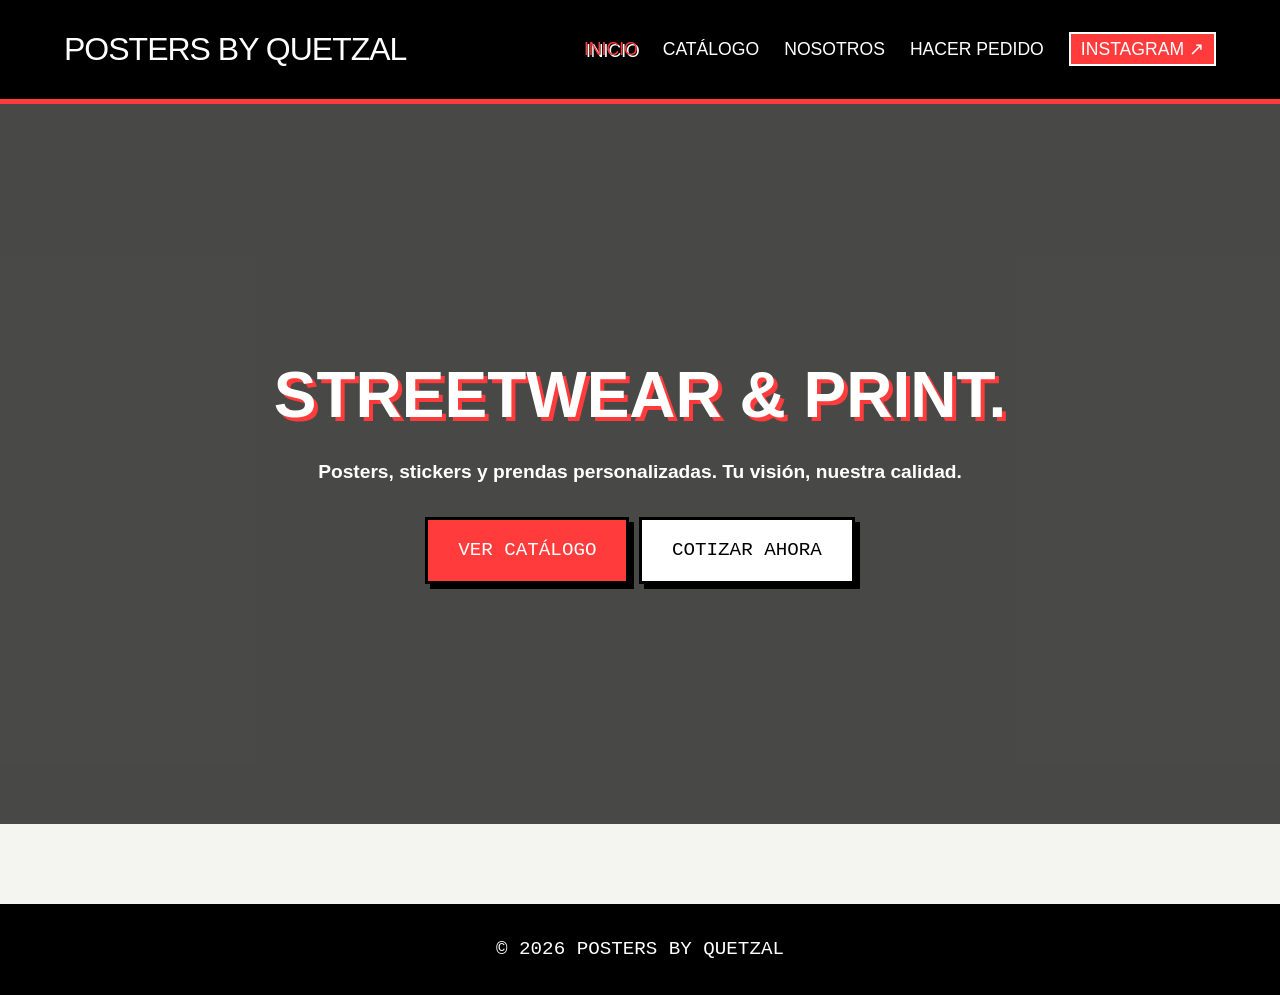
<file: index.html>
<!DOCTYPE html>
<html lang="es">
<head>
    <meta charset="UTF-8">
    <meta name="viewport" content="width=device-width, initial-scale=1.0">
    <title>Posters by Quetzal | Inicio</title>
    <link rel="stylesheet" href="css/style.css">
</head>
<body>
    <header>
        <nav class="navbar">
            <div class="logo">POSTERS BY QUETZAL</div>
            <ul class="nav-links">
                <li><a href="index.html" class="active">INICIO</a></li>
                <li><a href="catalogo.html">CATÁLOGO</a></li>
                <li><a href="nosotros.html">NOSOTROS</a></li>
                <li><a href="pedido.html">HACER PEDIDO</a></li>
                <li><a href="https://www.instagram.com/posters_by_quetzal/" target="_blank" class="ig-link">INSTAGRAM ↗</a></li>
            </ul>
        </nav>
    </header>

    <main>
        <section class="hero">
            <div class="hero-content">
                <h1>STREETWEAR & PRINT.</h1>
                <p>Posters, stickers y prendas personalizadas. Tu visión, nuestra calidad.</p>
                <div class="cta-buttons">
                    <a href="catalogo.html" class="btn-primary">VER CATÁLOGO</a>
                    <a href="pedido.html" class="btn-secondary">COTIZAR AHORA</a>
                </div>
            </div>
        </section>
    </main>

    <footer>
        <p>&copy; 2026 POSTERS BY QUETZAL</p>
    </footer>
    <script src="js/main.js"></script>
</body>
</html>
</file>
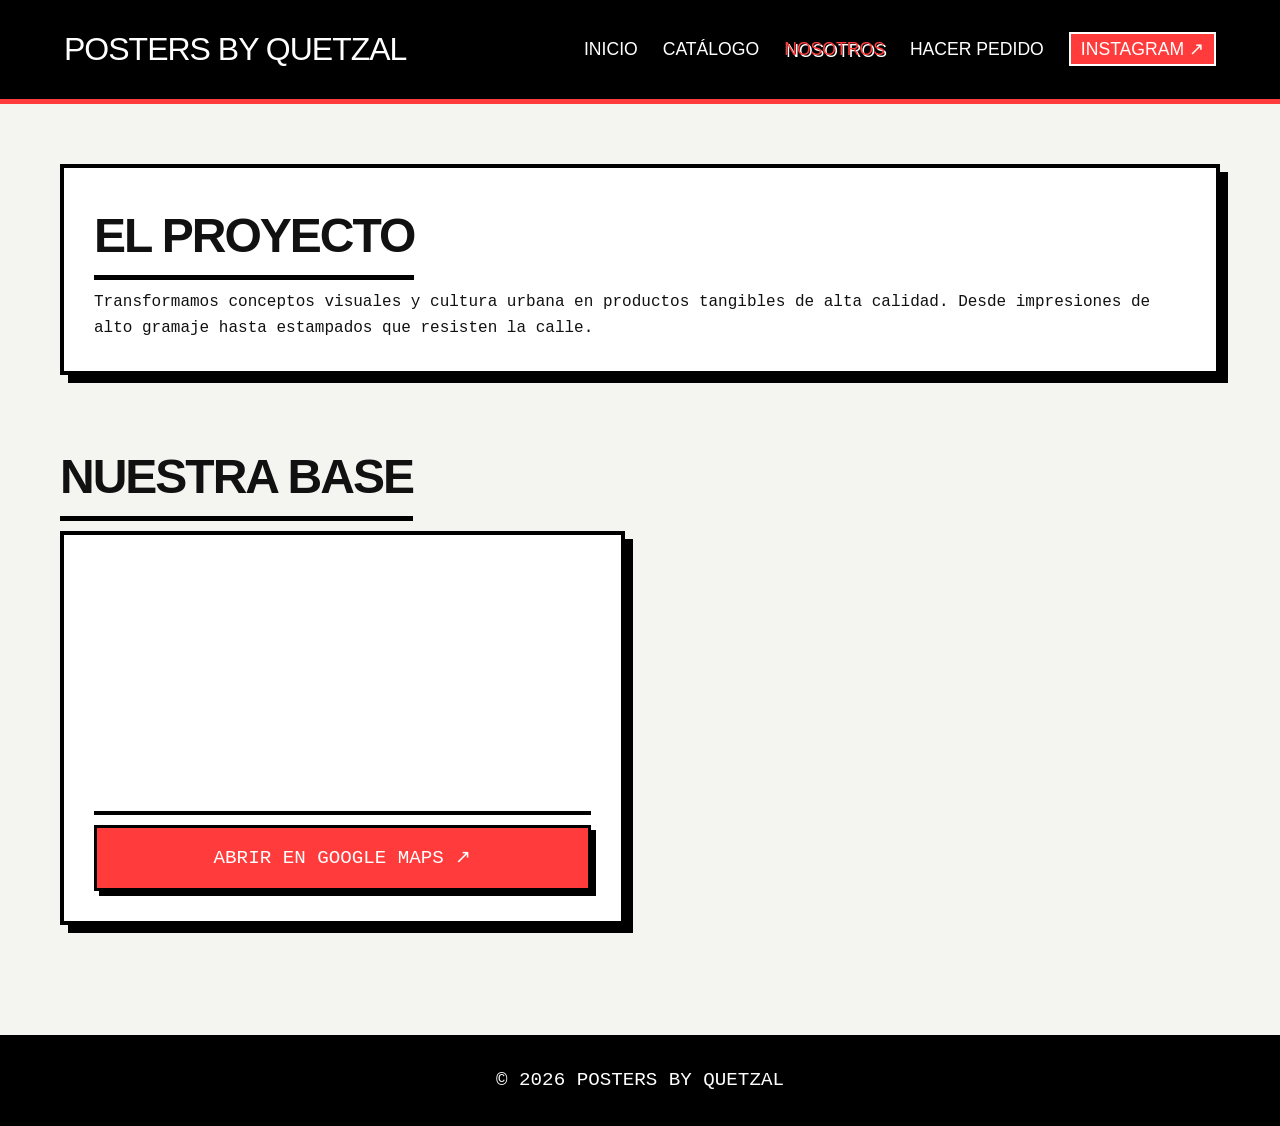
<file: nosotros.html>
<!DOCTYPE html>
<html lang="es">
<head>
    <meta charset="UTF-8">
    <meta name="viewport" content="width=device-width, initial-scale=1.0">
    <title>Nosotros | Posters by Quetzal</title>
    <link rel="stylesheet" href="css/style.css">
</head>
<body>
    <header>
        <nav class="navbar">
            <div class="logo">POSTERS BY QUETZAL</div>
            <ul class="nav-links">
                <li><a href="index.html">INICIO</a></li>
                <li><a href="catalogo.html">CATÁLOGO</a></li>
                <li><a href="nosotros.html" class="active">NOSOTROS</a></li>
                <li><a href="pedido.html">HACER PEDIDO</a></li>
                <li><a href="https://www.instagram.com/posters_by_quetzal/" target="_blank" class="ig-link">INSTAGRAM ↗</a></li>
            </ul>
        </nav>
    </header>

    <main class="container">
        <section class="about-section streetwear-box">
            <h1 class="street-title">EL PROYECTO</h1>
            <p>Transformamos conceptos visuales y cultura urbana en productos tangibles de alta calidad. Desde impresiones de alto gramaje hasta estampados que resisten la calle.</p>
        </section>

        <section class="location-section mt-4">
            <h2 class="street-title">NUESTRA BASE</h2>
            <div class="location-grid">
                <!-- Imagen de referencia del local -->
              
                
                <!-- Ubicacion -->
                <div class="location-map streetwear-box">
                    <iframe src="https://www.google.com/maps/embed?pb=!1m18!1m12!1m3!1d3763.153406560971!2d-99.0924905!3d19.3951556!2m3!1f0!2f0!3f0!3m2!1i1024!2i768!4f13.1!3m3!1m2!1s0x85d1fc2e3b2e5ccb%3A0x1d5f27c3e5e32402!2sUPIICSA!5e0!3m2!1ses-419!2smx!4v1680000000000!5m2!1ses-419!2smx" width="100%" height="250" style="border:0;" allowfullscreen="" loading="lazy"></iframe>
                    <a href="https://maps.app.goo.gl/z6vt2ToP8jfJWSaY7" target="_blank" class="btn-primary mt-2 block-btn">ABRIR EN GOOGLE MAPS ↗</a>
                </div>
            </div>
        </section>
    </main>

    <footer>
        <p>&copy; 2026 POSTERS BY QUETZAL</p>
    </footer>
</body>
</html>
</file>
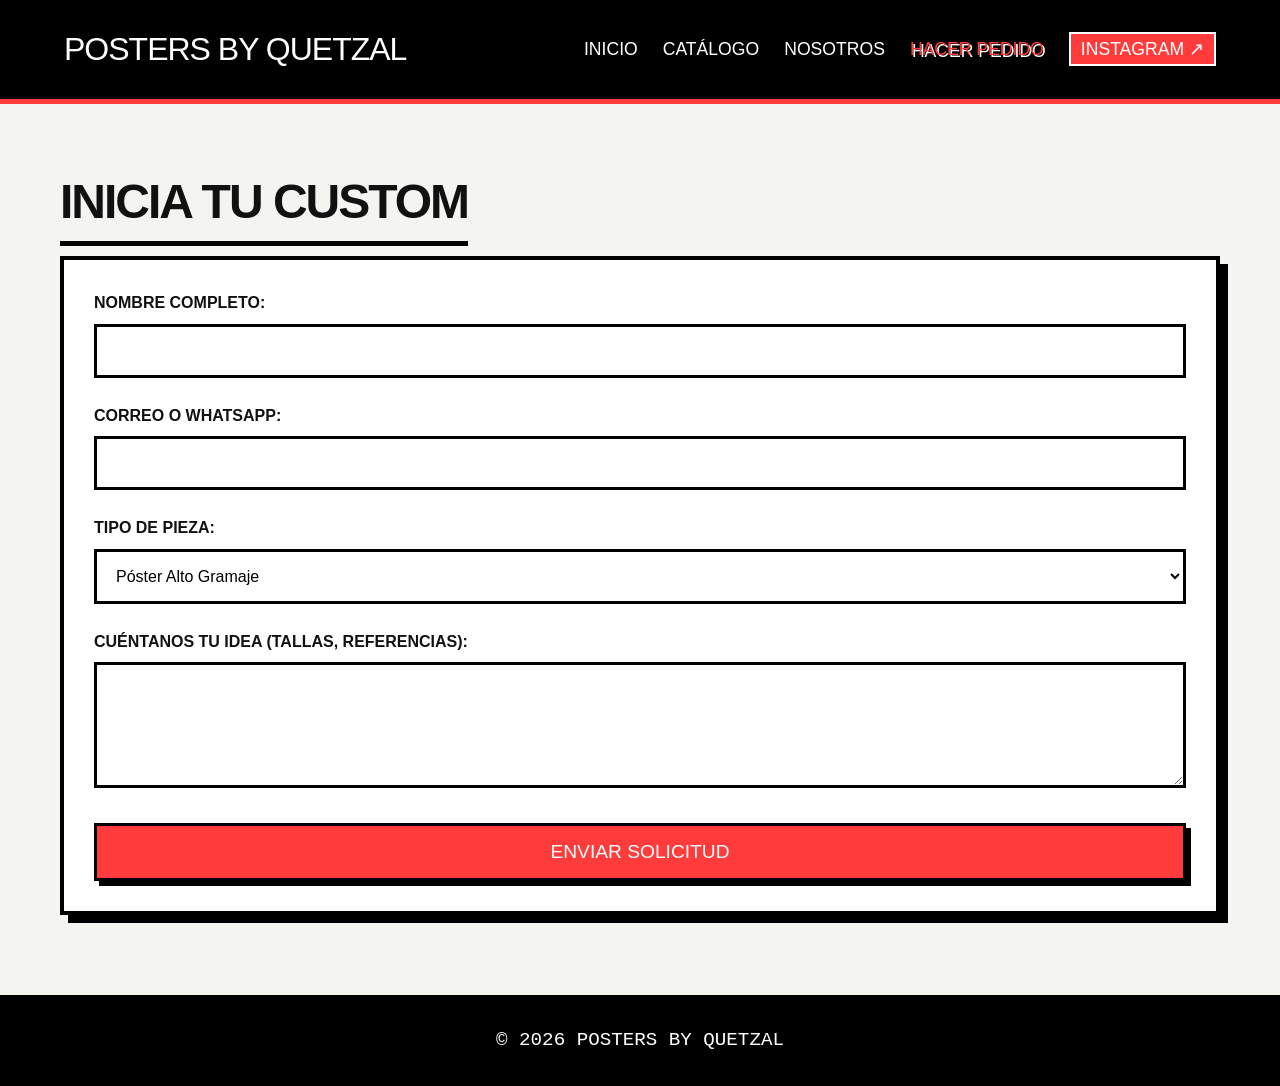
<file: pedido.html>
<!DOCTYPE html>
<html lang="es">
<head>
    <meta charset="UTF-8">
    <meta name="viewport" content="width=device-width, initial-scale=1.0">
    <title>Hacer Pedido | Posters by Quetzal</title>
    <link rel="stylesheet" href="css/style.css">
</head>
<body>
    <header>
        <nav class="navbar">
            <div class="logo">POSTERS BY QUETZAL</div>
            <ul class="nav-links">
                <li><a href="index.html">INICIO</a></li>
                <li><a href="catalogo.html">CATÁLOGO</a></li>
                <li><a href="nosotros.html">NOSOTROS</a></li>
                <li><a href="pedido.html" class="active">HACER PEDIDO</a></li>
                <li><a href="https://www.instagram.com/posters_by_quetzal/" target="_blank" class="ig-link">INSTAGRAM ↗</a></li>
            </ul>
        </nav>
    </header>

    <main class="container">
        <h1 class="street-title">INICIA TU CUSTOM</h1>
        <form id="order-form" class="order-form streetwear-box">
            <div class="form-group">
                <label for="name">NOMBRE COMPLETO:</label>
                <input type="text" id="name" name="name" required>
            </div>
            <div class="form-group">
                <label for="email">CORREO O WHATSAPP:</label>
                <input type="text" id="contact" name="contact" required>
            </div>
            <div class="form-group">
                <label for="product-type">TIPO DE PIEZA:</label>
                <select id="product-type" name="product-type">
                    <option value="poster">Póster Alto Gramaje</option>
                    <option value="sticker">Stickers (Pliego Vinil)</option>
                    <option value="apparel">Playera/Sudadera Oversize</option>
                </select>
            </div>
            <div class="form-group">
                <label for="description">CUÉNTANOS TU IDEA (TALLAS, REFERENCIAS):</label>
                <textarea id="description" name="description" rows="5" required></textarea>
            </div>
            <button type="submit" class="btn-primary w-100">ENVIAR SOLICITUD</button>
        </form>
        <div id="form-response"></div>
    </main>

    <footer>
        <p>&copy; 2026 POSTERS BY QUETZAL</p>
    </footer>
    <script src="js/main.js"></script>
</body>
</html>
</file>
<file: css/style.css>
:root {
    --primary: #000000;
    --accent: #ff3b3b;
    --bg-color: #f4f4f0;
    --text-dark: #111111;
    --white: #ffffff;
}

* {
    margin: 0;
    padding: 0;
    box-sizing: border-box;
    font-family: 'Courier New', Courier, monospace; /* Toque urbano/técnico */
}

body {
    background-color: var(--bg-color);
    color: var(--text-dark);
    line-height: 1.6;
}

h1, h2, h3, .logo, .nav-links a, button {
    font-family: 'Impact', 'Arial Black', sans-serif;
    text-transform: uppercase;
}

/* Navbar */
.navbar {
    display: flex;
    justify-content: space-between;
    align-items: center;
    background: var(--primary);
    color: var(--white);
    padding: 1.5rem 5%;
    border-bottom: 5px solid var(--accent);
    position: sticky;
    top: 0;
    z-index: 1000;
}

.logo {
    font-size: 2rem;
    letter-spacing: -1px;
}

.nav-links {
    list-style: none;
    display: flex;
    align-items: center;
}

.nav-links li { margin-left: 25px; }

.nav-links a {
    color: var(--white);
    text-decoration: none;
    font-size: 1.1rem;
    transition: 0.2s;
}

.nav-links a:hover, .nav-links a.active {
    color: var(--accent);
    text-shadow: 2px 2px 0px #fff;
}

.ig-link {
    background: var(--accent);
    color: var(--white) !important;
    padding: 5px 10px;
    border: 2px solid var(--white);
}

/* Hero Section */
.hero {
    height: 80vh;
    background: url('https://images.unsplash.com/photo-1561070791-2526d30994b5?ixlib=rb-1.2.1&auto=format&fit=crop&w=1350&q=80');
    background-size: cover;
    background-position: center;
    display: flex;
    justify-content: center;
    align-items: center;
    text-align: center;
    position: relative;
}

.hero::after {
    content: '';
    position: absolute;
    top:0; left:0; width:100%; height:100%;
    background: rgba(0,0,0,0.7);
}

.hero-content {
    position: relative;
    z-index: 1;
    color: var(--white);
}

.hero-content h1 {
    font-size: 4rem;
    text-shadow: 4px 4px 0px var(--accent);
    margin-bottom: 10px;
}

.hero-content p {
    font-family: 'Arial', sans-serif;
    font-size: 1.2rem;
    margin-bottom: 30px;
    font-weight: bold;
}

/* Botones Streetwear (Neobrutalismo) */
.btn-primary, .btn-secondary {
    padding: 15px 30px;
    text-decoration: none;
    font-size: 1.2rem;
    display: inline-block;
    border: 3px solid var(--primary);
    box-shadow: 5px 5px 0px var(--primary);
    transition: all 0.1s ease-in-out;
    cursor: pointer;
    background: var(--white);
    color: var(--primary);
}

.btn-primary { background: var(--accent); color: var(--white); }
.btn-secondary { background: var(--white); }

.btn-primary:active, .btn-secondary:active {
    transform: translate(5px, 5px);
    box-shadow: 0px 0px 0px var(--primary);
}

.block-btn { display: block; text-align: center; }
.w-100 { width: 100%; }

/* Containers & Titles */
.container {
    max-width: 1200px;
    margin: 60px auto;
    padding: 0 20px;
}

.street-title {
    font-size: 3rem;
    letter-spacing: -2px;
    border-bottom: 5px solid var(--primary);
    display: inline-block;
    margin-bottom: 10px;
}

.street-subtitle {
    font-family: 'Arial', sans-serif;
    font-weight: bold;
    margin-bottom: 30px;
}

.mt-4 { margin-top: 4rem; }

/* Cajas estilo brutalista */
.streetwear-box {
    background: var(--white);
    border: 4px solid var(--primary);
    box-shadow: 8px 8px 0px var(--primary);
    padding: 30px;
    margin-bottom: 30px;
}

/* Grid Catálogo */
.catalog-grid {
    display: grid;
    grid-template-columns: repeat(auto-fit, minmax(280px, 1fr));
    gap: 30px;
}

.product-card {
    background: var(--white);
    border: 4px solid var(--primary);
    box-shadow: 8px 8px 0px var(--primary);
    transition: all 0.2s;
}

.product-card:hover {
    transform: translate(-4px, -4px);
    box-shadow: 12px 12px 0px var(--accent);
}

.product-card img {
    width: 100%;
    height: 350px;
    object-fit: cover;
    border-bottom: 4px solid var(--primary);
    filter: grayscale(100%); /* Filtro urbano */
    transition: 0.3s;
}

.product-card:hover img { filter: grayscale(0%); }

.product-info { padding: 20px; }
.product-info h3 { font-size: 1.5rem; margin-bottom: 5px; }
.product-info strong { display: block; margin-top: 10px; font-size: 1.2rem; color: var(--accent); }

/* Nosotros & Mapa */
.location-grid {
    display: grid;
    grid-template-columns: 1fr 1fr;
    gap: 30px;
}

.local-img {
    width: 100%;
    height: 100%;
    object-fit: cover;
    display: block;
}

.location-map iframe {
    border-bottom: 4px solid var(--primary) !important;
}

@media(max-width: 768px) {
    .location-grid { grid-template-columns: 1fr; }
}

/* Formulario */
.form-group { margin-bottom: 25px; }
.form-group label { display: block; font-weight: bold; font-family: 'Arial', sans-serif; margin-bottom: 8px; }
.form-group input, .form-group select, .form-group textarea {
    width: 100%;
    padding: 15px;
    border: 3px solid var(--primary);
    background: #fff;
    font-family: 'Arial', sans-serif;
    font-size: 1rem;
    outline: none;
}
.form-group input:focus, .form-group textarea:focus { background: #fdfae4; }

/* Footer */
footer {
    text-align: center;
    padding: 30px;
    background: var(--primary);
    color: var(--white);
    font-family: 'Impact', sans-serif;
    font-size: 1.2rem;
    margin-top: 80px;
}
</file>
